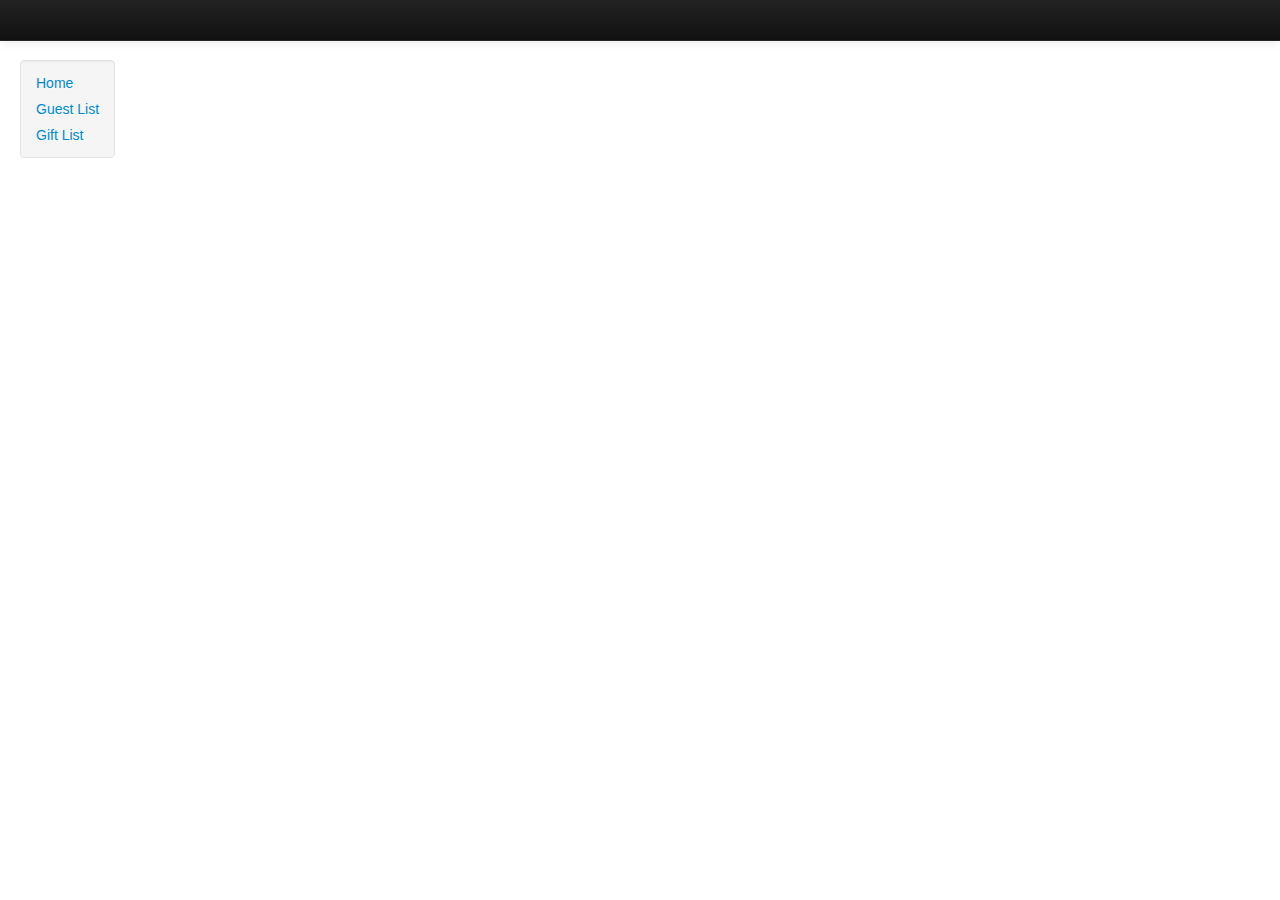
<file: index.html>
<!DOCTYPE html>
<html lang="en">
  <head>
    <meta charset="utf-8">
    <title>Weedings</title>
    <meta name="viewport" content="width=device-width, initial-scale=1.0">
    <meta name="description" content="">
    <meta name="author" content="Michał Kamil Przybysz">
    <link href="css/bootstrap.css" rel="stylesheet">
    <link href="css/bootstrap-responsive.css" rel="stylesheet">
    <link rel="stylesheet" href="css/style.css">
    <script data-main="js/main" src="js/vendor/require.js"></script>
</head>
<body>
    <div class="navbar navbar-inverse navbar-fixed-top">
      <div class="navbar-inner">
        <div class="container-fluid">
        </div>
      </div>
    </div>
    <div class="container-fluid">
      <div class="row-fluid">
        <div class="span2" id="menu">
            <!-- navigation --> 
        </div>
        <div class="span10" id="contents">
            <!-- content --> 
        </div>
      </div>
    </div>
</body>
</html>
</file>
<file: css/style.css>
body {
    padding-top: 60px;
    padding-bottom: 40px;
}

.sidebar-nav {
    padding: 9px 0;
}

table.guests-list tr .edit {
    display: none;
}

table.guests-list tr.edited .values {
    display: none;
}
table.guests-list tr.edited .edit {
    display: inline;
}

#menu > div {
    position: fixed;
}

.guest-item input{
    margin-bottom: 0;
}

.list *[colspan] {
    background: red;
    color: white;
    font-weight: 700;
    text-align: center;
}

.guest-form {
    background: #fff;
    border: 1px solid red;
}


.overlay {
    height: 100%;
    width: 100%;
    position: fixed;
    top: 0;
    background: rgba(0,0,0,.5);
    
}

.badge-changes.badge:empty {
    display: inline-block;
    width: 12px;
    height: 12px;
    padding: 0;
}

.edit .accompanying {
    display: none;
}
.edit.checkbox-hidden .accompanying {
    display: inline;
}
.edit.checkbox-hidden .checkbox {
    display: none;
}

.scroll-panel {
    overflow: hidden;
}

.scroll-panel:hover {
    overflow-y: auto;
}

.gifts .scroll-panel{
    max-height: 600px;
}
</file>
